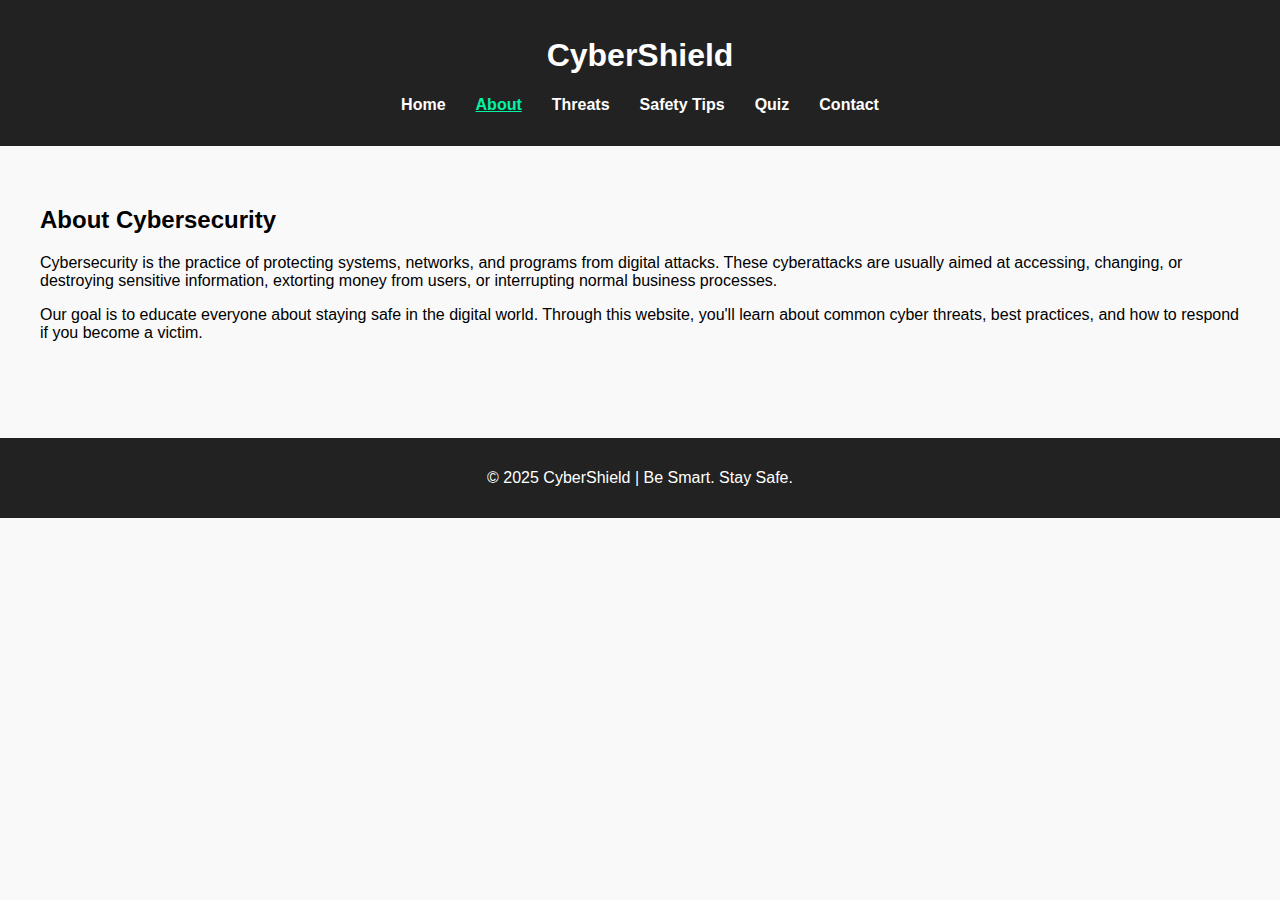
<file: about.html>
<!DOCTYPE html>
<html lang="en">
<head>
  <meta charset="UTF-8" />
  <meta name="viewport" content="width=device-width, initial-scale=1.0" />
  <meta name="description" content="CyberShield is a cybersecurity awareness website providing safety tips, info on cyber threats, and interactive learning.">
<meta name="keywords" content="cybersecurity, online safety, phishing, malware, internet security, cyber awareness">
<meta name="author" content="Utsab Aryal">

  <title>About | CyberShield</title>
  <link rel="stylesheet" href="css/style.css" />
</head>
<body>
  <header>
    <h1>CyberShield</h1>
    <nav>
      <ul>
        <li><a href="index.html">Home</a></li>
        <li><a href="about.html" class="active">About</a></li>
        <li><a href="threats.html">Threats</a></li>
        <li><a href="tips.html">Safety Tips</a></li>
        <li><a href="quiz.html">Quiz</a></li>
        <li><a href="contact.html">Contact</a></li>
      </ul>
    </nav>
  </header>

  <main style="padding: 40px;">
    <h2>About Cybersecurity</h2>
    <p>
      Cybersecurity is the practice of protecting systems, networks, and programs from digital attacks.
      These cyberattacks are usually aimed at accessing, changing, or destroying sensitive information,
      extorting money from users, or interrupting normal business processes.
    </p>
    <p>
      Our goal is to educate everyone about staying safe in the digital world.
      Through this website, you'll learn about common cyber threats, best practices,
      and how to respond if you become a victim.
    </p>
  </main>

  <footer>
    <p>&copy; 2025 CyberShield | Be Smart. Stay Safe.</p>
  </footer>
</body>
</html>
</file>
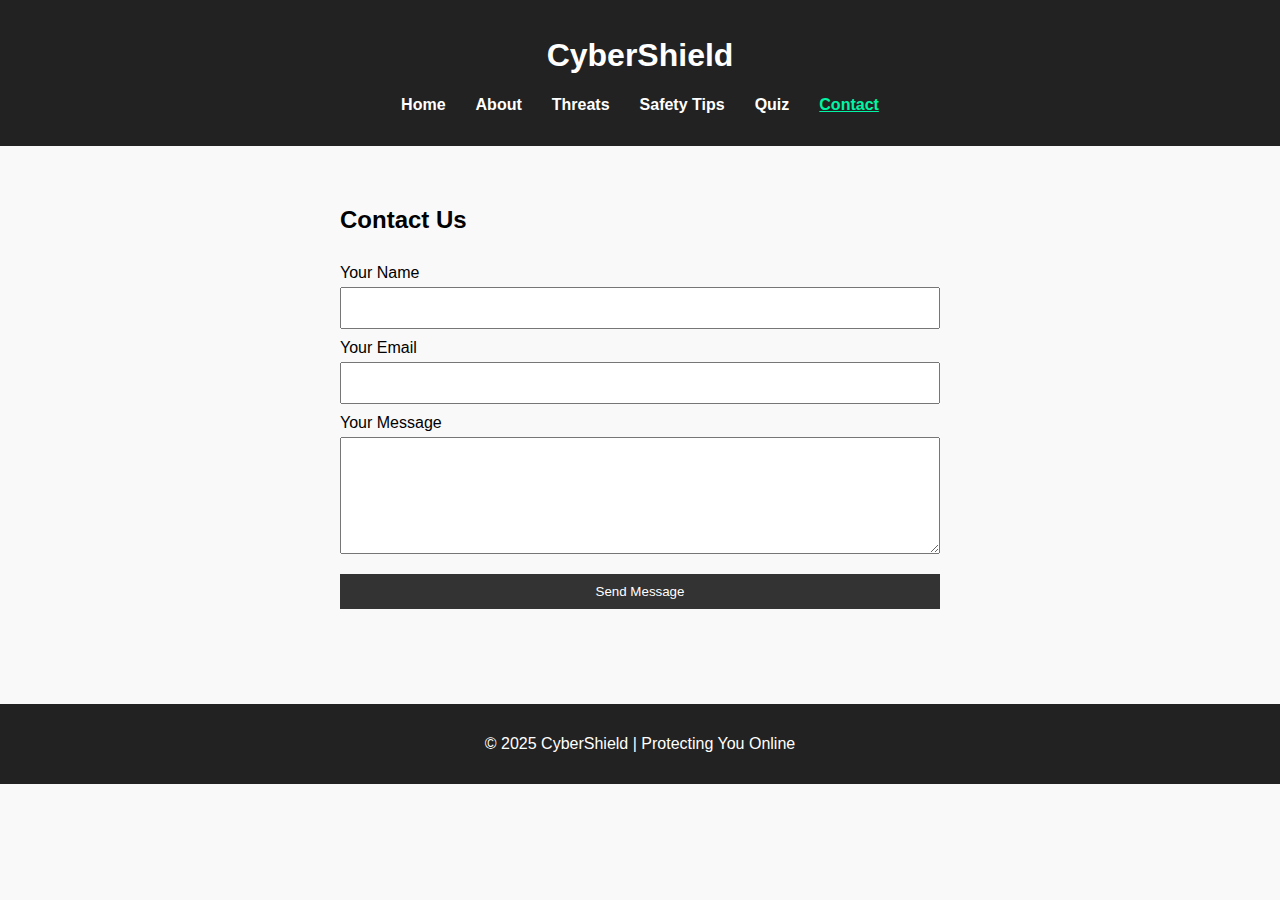
<file: contact.html>
<!DOCTYPE html>
<html lang="en">
<head>
  <meta charset="UTF-8" />
  <meta name="viewport" content="width=device-width, initial-scale=1.0"/>
   <meta name="description" content="CyberShield is a cybersecurity awareness website providing safety tips, info on cyber threats, and interactive learning.">
<meta name="keywords" content="cybersecurity, online safety, phishing, malware, internet security, cyber awareness">
<meta name="author" content="Utsab Aryal">
  <title>Contact Us | CyberShield</title>
  <link rel="stylesheet" href="css/style.css" />
  <style>
    .contact-container {
      padding: 40px;
      max-width: 600px;
      margin: auto;
    }
    .contact-container form {
      display: flex;
      flex-direction: column;
    }
    .contact-container label {
      margin-top: 10px;
    }
    .contact-container input,
    .contact-container textarea {
      padding: 10px;
      font-size: 16px;
      margin-top: 5px;
    }
    .contact-container button {
      margin-top: 20px;
      padding: 10px;
      background: #333;
      color: #fff;
      border: none;
      cursor: pointer;
    }
    #messageBox {
      margin-top: 15px;
      color: green;
      font-weight: bold;
    }
  </style>
</head>
<body>
  <header>
    <h1>CyberShield</h1>
    <nav>
      <ul>
        <li><a href="index.html">Home</a></li>
        <li><a href="about.html">About</a></li>
        <li><a href="threats.html">Threats</a></li>
        <li><a href="tips.html">Safety Tips</a></li>
        <li><a href="quiz.html">Quiz</a></li>
        <li><a href="contact.html" class="active">Contact</a></li>
      </ul>
    </nav>
  </header>

  <main class="contact-container">
    <h2>Contact Us</h2>
    <form id="contactForm">
      <label for="name">Your Name</label>
      <input type="text" id="name" required />

      <label for="email">Your Email</label>
      <input type="email" id="email" required />

      <label for="message">Your Message</label>
      <textarea id="message" rows="5" required></textarea>

      <button type="submit">Send Message</button>
    </form>
    <div id="messageBox"></div>
  </main>

  <footer>
    <p>&copy; 2025 CyberShield | Protecting You Online</p>
  </footer>

  <script>
    document.getElementById("contactForm").addEventListener("submit", function(e) {
      e.preventDefault();
      document.getElementById("messageBox").textContent = "Thank you for contacting us! We’ll get back to you soon.";
      this.reset();
    });
  </script>
</body>
</html>
</file>
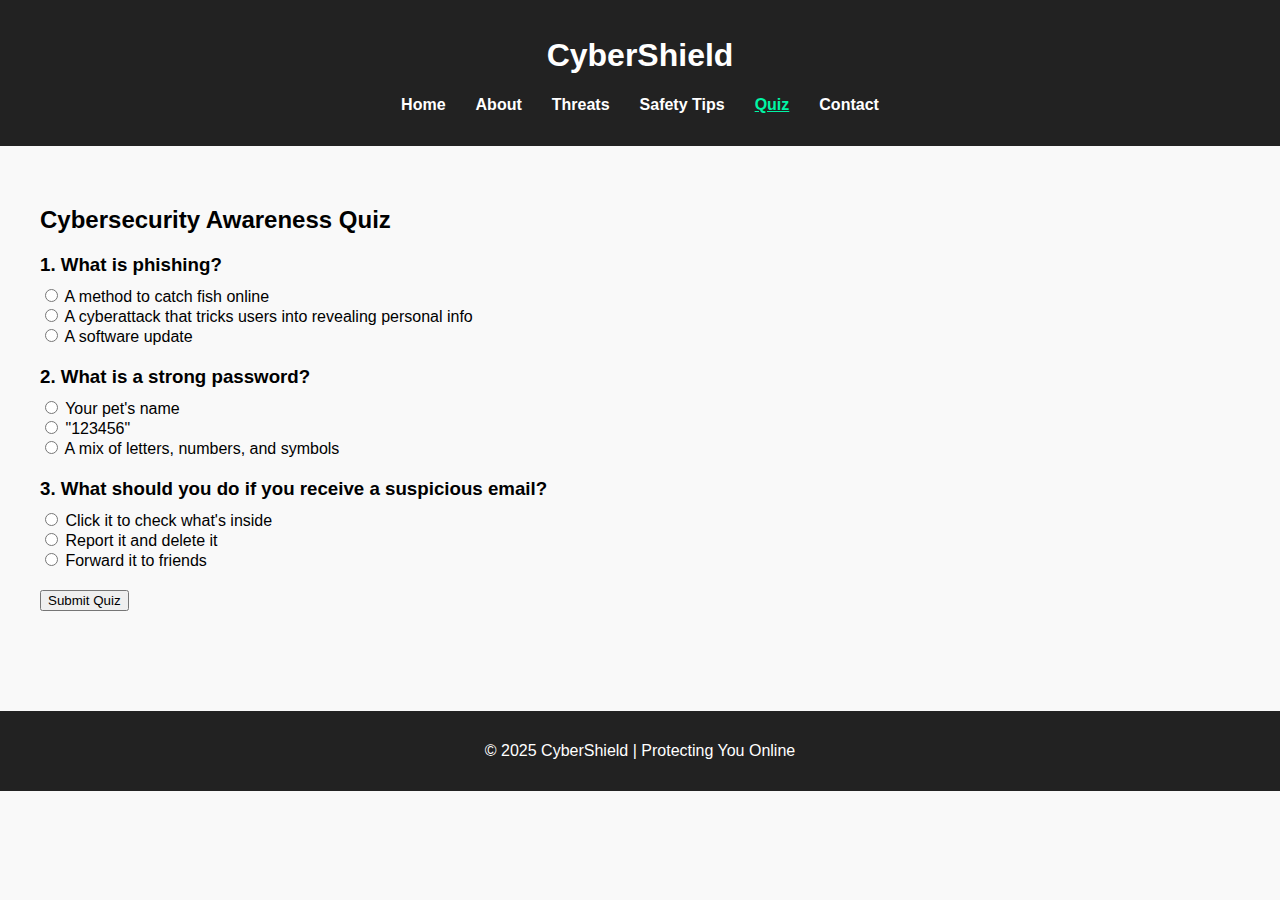
<file: quiz.html>
<!DOCTYPE html>
<html lang="en">
<head>
  <meta charset="UTF-8" />
  <meta name="viewport" content="width=device-width, initial-scale=1.0"/>
   <meta name="description" content="CyberShield is a cybersecurity awareness website providing safety tips, info on cyber threats, and interactive learning.">
<meta name="keywords" content="cybersecurity, online safety, phishing, malware, internet security, cyber awareness">
<meta name="author" content="Utsab Aryal">
  <title>Cyber Quiz | CyberShield</title>
  <link rel="stylesheet" href="css/style.css" />
  <style>
    .quiz-container {
      padding: 40px;
    }
    .question {
      margin-bottom: 20px;
    }
    .question h3 {
      margin-bottom: 10px;
    }
    .result {
      font-weight: bold;
      margin-top: 20px;
    }
  </style>
</head>
<body>
  <header>
    <h1>CyberShield</h1>
    <nav>
      <ul>
        <li><a href="index.html">Home</a></li>
        <li><a href="about.html">About</a></li>
        <li><a href="threats.html">Threats</a></li>
        <li><a href="tips.html">Safety Tips</a></li>
        <li><a href="quiz.html" class="active">Quiz</a></li>
        <li><a href="contact.html">Contact</a></li>
      </ul>
    </nav>
  </header>

  <main class="quiz-container">
    <h2>Cybersecurity Awareness Quiz</h2>

    <div class="question" id="q1">
      <h3>1. What is phishing?</h3>
      <input type="radio" name="q1" value="a"> A method to catch fish online<br/>
      <input type="radio" name="q1" value="b"> A cyberattack that tricks users into revealing personal info<br/>
      <input type="radio" name="q1" value="c"> A software update<br/>
    </div>

    <div class="question" id="q2">
      <h3>2. What is a strong password?</h3>
      <input type="radio" name="q2" value="a"> Your pet's name<br/>
      <input type="radio" name="q2" value="b"> "123456"<br/>
      <input type="radio" name="q2" value="c"> A mix of letters, numbers, and symbols<br/>
    </div>

    <div class="question" id="q3">
      <h3>3. What should you do if you receive a suspicious email?</h3>
      <input type="radio" name="q3" value="a"> Click it to check what's inside<br/>
      <input type="radio" name="q3" value="b"> Report it and delete it<br/>
      <input type="radio" name="q3" value="c"> Forward it to friends<br/>
    </div>

    <button onclick="checkAnswers()">Submit Quiz</button>
    <div class="result" id="result"></div>
  </main>

  <footer>
    <p>&copy; 2025 CyberShield | Protecting You Online</p>
  </footer>

  <script>
    function checkAnswers() {
      let score = 0;
      if (document.querySelector('input[name="q1"]:checked')?.value === "b") score++;
      if (document.querySelector('input[name="q2"]:checked')?.value === "c") score++;
      if (document.querySelector('input[name="q3"]:checked')?.value === "b") score++;

      document.getElementById("result").textContent = `Your Score: ${score}/3`;
    }
  </script>
</body>
</html>
</file>
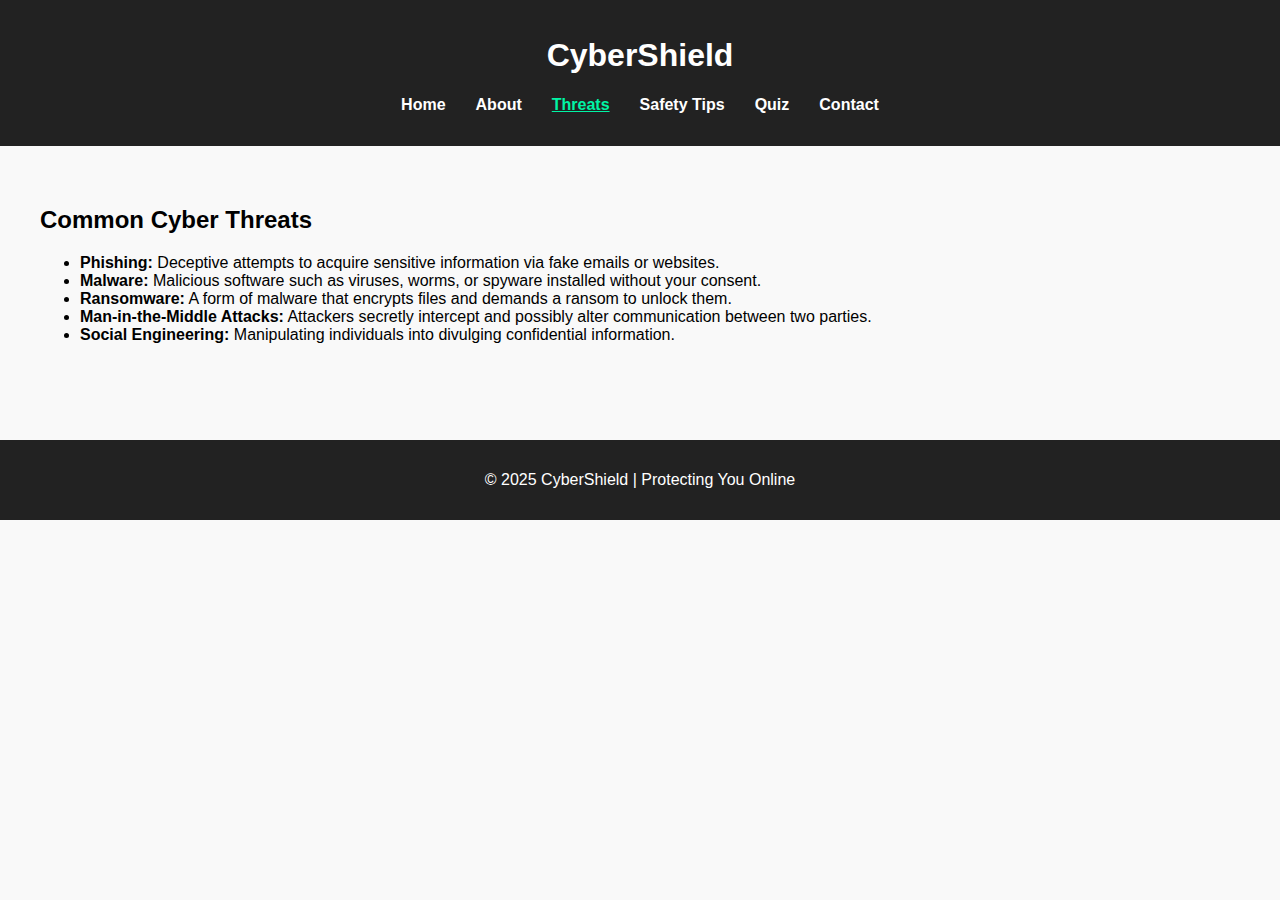
<file: threats.html>
<!DOCTYPE html>
<html lang="en">
<head>
  <meta charset="UTF-8" />
  <meta name="viewport" content="width=device-width, initial-scale=1.0" />
   <meta name="description" content="CyberShield is a cybersecurity awareness website providing safety tips, info on cyber threats, and interactive learning.">
<meta name="keywords" content="cybersecurity, online safety, phishing, malware, internet security, cyber awareness">
<meta name="author" content="Utsab Aryal">
  <title>Threats | CyberShield</title>
  <link rel="stylesheet" href="css/style.css" />
</head>
<body>
  <header>
    <h1>CyberShield</h1>
    <nav>
      <ul>
        <li><a href="index.html">Home</a></li>
        <li><a href="about.html">About</a></li>
        <li><a href="threats.html" class="active">Threats</a></li>
        <li><a href="tips.html">Safety Tips</a></li>
        <li><a href="quiz.html">Quiz</a></li>
        <li><a href="contact.html">Contact</a></li>
      </ul>
    </nav>
  </header>

  <main style="padding: 40px;">
    <h2>Common Cyber Threats</h2>
    <ul>
      <li>
        <strong>Phishing:</strong> Deceptive attempts to acquire sensitive information via fake emails or websites.
      </li>
      <li>
        <strong>Malware:</strong> Malicious software such as viruses, worms, or spyware installed without your consent.
      </li>
      <li>
        <strong>Ransomware:</strong> A form of malware that encrypts files and demands a ransom to unlock them.
      </li>
      <li>
        <strong>Man-in-the-Middle Attacks:</strong> Attackers secretly intercept and possibly alter communication between two parties.
      </li>
      <li>
        <strong>Social Engineering:</strong> Manipulating individuals into divulging confidential information.
      </li>
    </ul>
  </main>

  <footer>
    <p>&copy; 2025 CyberShield | Protecting You Online</p>
  </footer>
</body>
</html>
</file>
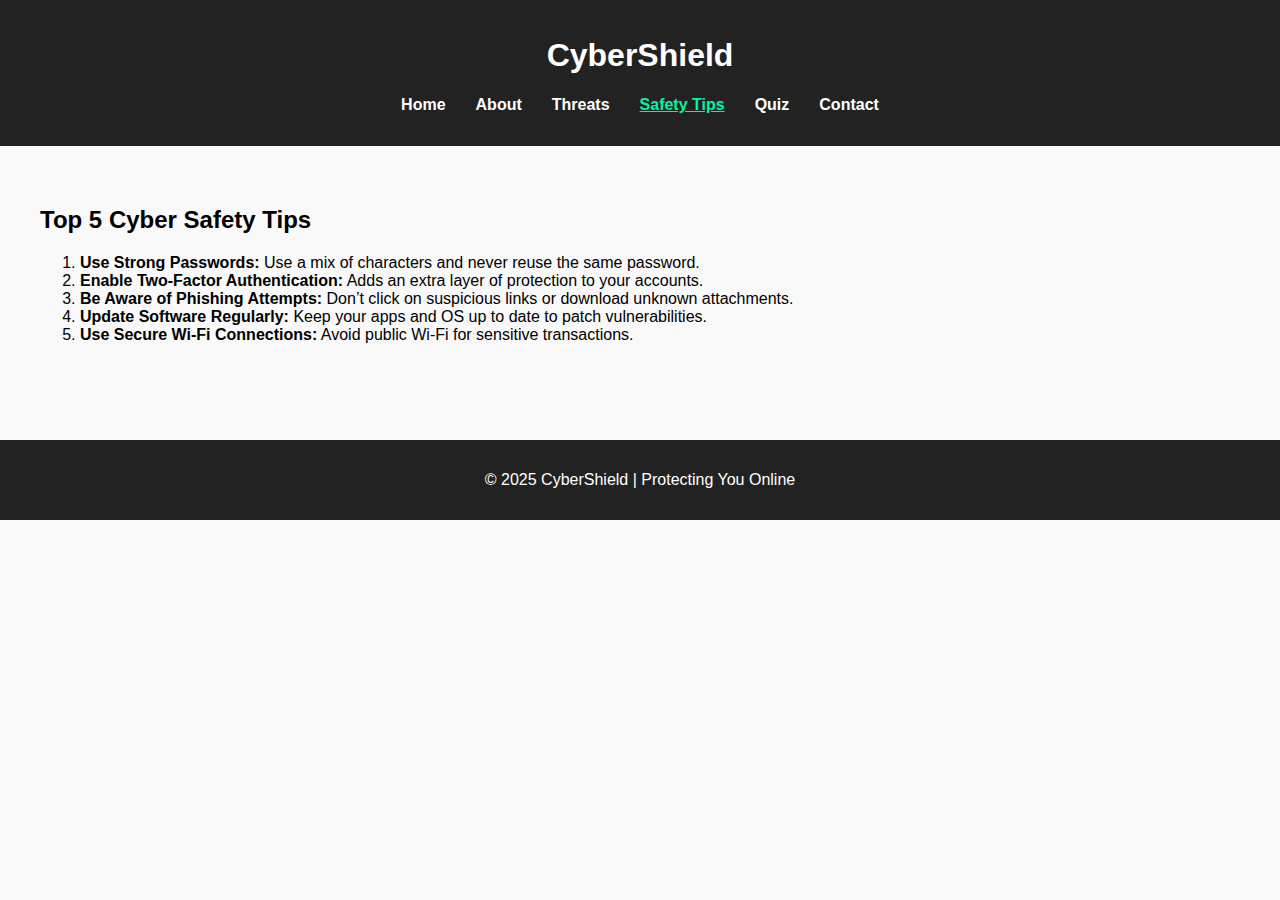
<file: tips.html>
<!DOCTYPE html>
<html lang="en">
<head>
  <meta charset="UTF-8" />
  <meta name="viewport" content="width=device-width, initial-scale=1.0" />
   <meta name="description" content="CyberShield is a cybersecurity awareness website providing safety tips, info on cyber threats, and interactive learning.">
<meta name="keywords" content="cybersecurity, online safety, phishing, malware, internet security, cyber awareness">
<meta name="author" content="Utsab Aryal">
  <title>Safety Tips | CyberShield</title>
  <link rel="stylesheet" href="css/style.css" />
</head>
<body>
  <header>
    <h1>CyberShield</h1>
    <nav>
      <ul>
        <li><a href="index.html">Home</a></li>
        <li><a href="about.html">About</a></li>
        <li><a href="threats.html">Threats</a></li>
        <li><a href="tips.html" class="active">Safety Tips</a></li>
        <li><a href="quiz.html">Quiz</a></li>
        <li><a href="contact.html">Contact</a></li>
      </ul>
    </nav>
  </header>

  <main style="padding: 40px;">
    <h2>Top 5 Cyber Safety Tips</h2>
    <ol>
      <li><strong>Use Strong Passwords:</strong> Use a mix of characters and never reuse the same password.</li>
      <li><strong>Enable Two-Factor Authentication:</strong> Adds an extra layer of protection to your accounts.</li>
      <li><strong>Be Aware of Phishing Attempts:</strong> Don’t click on suspicious links or download unknown attachments.</li>
      <li><strong>Update Software Regularly:</strong> Keep your apps and OS up to date to patch vulnerabilities.</li>
      <li><strong>Use Secure Wi-Fi Connections:</strong> Avoid public Wi-Fi for sensitive transactions.</li>
    </ol>
  </main>

  <footer>
    <p>&copy; 2025 CyberShield | Protecting You Online</p>
  </footer>
</body>
</html>
</file>
<file: css/style.css>
body {
  margin: 0;
  font-family: Arial, sans-serif;
  background: #f9f9f9;
}

header {
  background: #222;
  color: white;
  padding: 1em;
  text-align: center;
}

nav ul {
  list-style: none;
  padding: 0;
  margin-top: 10px;
  display: flex;
  justify-content: center;
  flex-wrap: wrap;
}

nav li {
  margin: 0 15px;
}

nav a {
  color: #fff;
  text-decoration: none;
  font-weight: bold;
}

nav a.active,
nav a:hover {
  text-decoration: underline;
  color: #00f5a5;
}

.hero {
  text-align: center;
  padding: 60px 20px;
  background: #e0f7fa;
}

.hero h2 {
  font-size: 2em;
  margin-bottom: 10px;
}

.btn {
  background: #00796b;
  color: white;
  padding: 10px 20px;
  text-decoration: none;
  border-radius: 8px;
}

.btn:hover {
  background: #004d40;
}

footer {
  text-align: center;
  padding: 15px;
  background: #222;
  color: white;
  margin-top: 40px;
}
</file>
